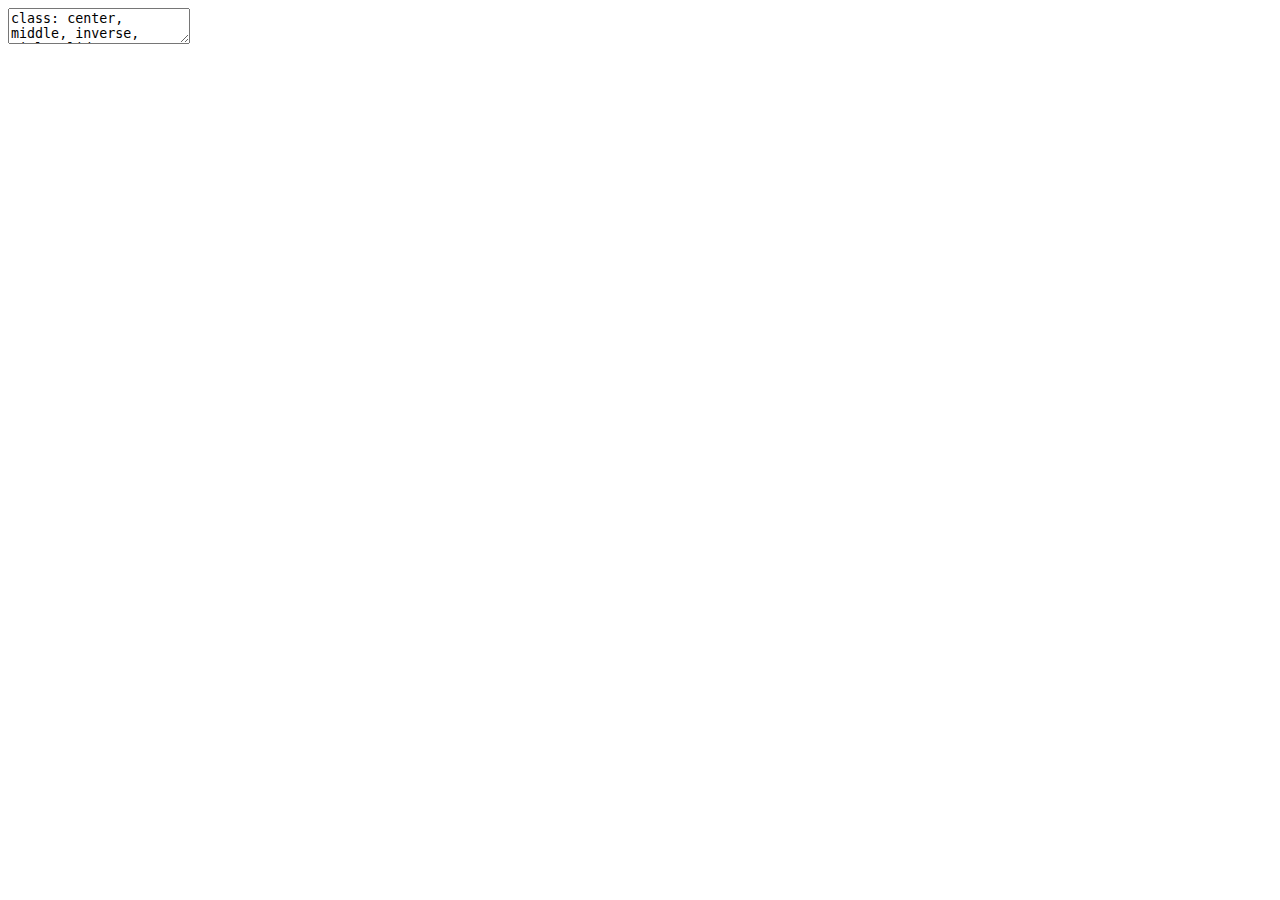
<file: index.html>
<!DOCTYPE html>
<html lang="" xml:lang="">
  <head>
    <title>Statistics and Data Science</title>
    <meta charset="utf-8" />
    <meta name="author" content="Nnenna Asidianya and Liza Bolton" />
    <meta name="date" content="2022-03-26" />
    <script src="libs/header-attrs-2.10.1/header-attrs.js"></script>
    <link rel="stylesheet" href="xaringan-themer.css" type="text/css" />
    <link rel="stylesheet" href="slides.css" type="text/css" />
  </head>
  <body>
    <textarea id="source">
class: center, middle, inverse, title-slide

# Statistics and Data Science
## Pursue STEM, Grade 10
### Nnenna Asidianya and Liza Bolton
### March 26, 2022

---










class: header_background
# Land acknowledgement

The land on which the University of Toronto and Pursue STEM operate is the traditional lands of the .highlight[Anishinaabe], the .highlight[Haudenosaunee], and the .highlight[Mississaugas of the Credit]. With the Dish With One Spoon treaty, these peoples agreed to share and protect this land, and all those who have come here since, both Indigenous and non-Indigenous, are invited into this treaty in a spirit of respect and peace. This land is also, more recently, subject to Treaty 13, a treaty between the Mississaugas and the British Crown.

Today, we are coming together to discuss statistics, a field that has been part of historical and ongoing colonization, oppression, and harm of Indigenous peoples and marginalized communities. Let us remind ourselves of our responsibilities to this land, its original peoples, and to each other and work to be ethical and culturally competent practitioners in our chosen fields.

---
name: topics

## Topics
You can click the following links to navigate through the slides (in the HTML version).

* [What are we doing today?](#welcome)
* [What are statistics and data science?](#stats)
* [What is algorithmic bias?](#bias)
* [What can we learn from exploring and visualizing data from Spotify's API?](#spotify)

---
class: middle, center, inverse
name: welcome
# What are we doing today?

.header[&lt;u&gt;[Go to topics list](#topics)&lt;/u&gt;]

---
## Go to https://pollev.com/bolton to answer (keep the link open)

&lt;img src="libs/images/bts.png" width="55%" style="display: block; margin: auto;" /&gt;


.footnote[Doesn't matter if you don't know who's who, just go with the vibe.]

---
## The plan

* Meet Liza and Nnenna [20 minutes]
* [What are statistics and data science?](#stats)  [10 minutes]
* Scavenger hunt / break [5 minutes]
* Scavenger hunt share [10 minutes]
* [What is algorithmic bias?](#bias) [30 minutes]
* Movement break [5 minutes]
* [What can we learn from exploring and visualizing data from Spotify's API?](#spotify) [40]
* Capstone [60 minutes]

---
## Hi, I'm Liza!

.pull-left[

You can call me Liza (pronounced like: "lie" and "zuh"). 

* liza.bolton@utoronto.ca
* Assistant Professor, Teaching Stream
* Department of Statistical Science, Univeristy of Toronto

.midi[
I currently teach a range of university courses, but all of them touch on how we explore and visualize data, how we can learn from data, how we communicate what we find to others (statisticians and non-statisticians alike) and ethical considerations for people making decisions with data. ]
]

.pull-right[
.small[
* I used to be a Statistical Consultant in New Zealand, working with small and medium companies on a big range of topics, from things like vehicle traffic to people's experiences in their first jobs after university.
* My research interests include how people's social and economic positions are related to health and topics in statistics education.
* What do stats undergraduates do? One of my students has worked on a project on Broadway musicals, while another was looking at how big events like terrorist attacks or elections influence people's confidence in spending money. Students in my consulting course are exploring the history of detective stories, intensive care unit (ICU) risk scores, survey results about students belonging and how the people of Toronto use the parks.

__Data are everywhere and so statistical skills are needed everywhere too.__
]
]

---
### Introductions in the New Zealand way

&lt;img src="libs/images/mihi1.png" width="75%" style="display: block; margin: auto;" /&gt;

---

&lt;img src="libs/images/mihi2.png" width="65%" style="display: block; margin: auto;" /&gt;

---

.pull-left[
Nnenna and I have worked on several things together. These are photos from some Zoom events we ran in the department in 2020. We both love statistics and dressing up!

&lt;img src="libs/images/halloween.png" width="100%" style="display: block; margin: auto;" /&gt;
]
.pull-right[
&lt;img src="libs/images/packages.jpeg" width="100%" style="display: block; margin: auto;" /&gt;

.footnote[Wanna see more of what our department gets up to? Check out our recent news: https://www.statistics.utoronto.ca/news]

]


---
## Nnenna Asidianya

Hi, I'm Nnenna. I am in my third year as a PhD student in the Department of Statistical Sciences at University of Toronto.

.midi[Since I began my career in biological sciences, a lot of my earlier work was at the interface of clinical sciences and life sciences.  In the past, I did quite a lot of work in clinical sciences and published a paper in Gastric cancer risk and non-native status in Ontario. I have previously collaborated on a project with a nephrologist that examined the risk factors for kidney graft failure.

I am also interested in geospatial statistics. This may be informed by my interest in disease progression and how we can really examine the factors that influence the progression over time.    

For the past few terms, I have taught introductory statistics to social science students. In this course we have covered a broad range of topics in relation to the pandemic. One that comes up is distance education and the ramifications of online learning considering the pandemic. There is a lot of space for statistical education that is emerging which is something that has always been an interest for me. There is a lot you can really explore with statistical sciences!]

---
class: middle, center, inverse
name: stats
# What are statistics and data science?

.header[&lt;u&gt;[Go to topics list](#topics)&lt;/u&gt;]

---
# Statistics and data science

Statistics is the art and science of __learning from data__. It also gives us ways to quantify __uncertainty.__

Data Science is a relatively new interdisciplinary field that also includes the computational aspects of acquiring, managing, and analyzing data. Both __reasoning__ with and __computing__ with data play important roles in these related disciplines. 


---
## What are they not?

Statistics and data science are _NOT_...

.pull-left[
&lt;img src="libs/images/big-head.jpeg" width="100%" style="display: block; margin: auto;" /&gt;
]

.pull-right[
&lt;img src="libs/images/cat-type.gif" width="75%" style="display: block; margin: auto;" /&gt;
]

---
.pull-left[
## What is statistics?
&lt;img src="libs/images/certain.png" width="80%" style="display: block; margin: auto;" /&gt;
]

.pull-right[
&lt;img src="libs/images/art-science.png" width="75%" style="display: block; margin: auto;" /&gt;
]

---
## What is statistics?

&lt;img src="libs/images/communication.png" width="90%" style="display: block; margin: auto;" /&gt;

---
## Who needs statisticians and data scientists?

&lt;img src="libs/images/who-needs.png" width="95%" style="display: block; margin: auto;" /&gt;

---

&lt;img src="libs/images/you-need.png" width="70%" style="display: block; margin: auto;" /&gt;

---

&lt;img src="libs/images/shoulder.png" width="85%" style="display: block; margin: auto;" /&gt;

---

&lt;img src="libs/images/career.png" width="85%" style="display: block; margin: auto;" /&gt;

&lt;img src="libs/images/one-word.png" width="85%" style="display: block; margin: auto;" /&gt;

---

## Examples you came up with how data is collected about you in your data-to-day life (1)

* Social media.
* Every time I watch a YouTube video, the algorithms are updating my feed with videos they think I'd be interested in. Unfortunately, my feed fills with only videos with the same subject matter of the video I was watching, so it doesn't encourage me to learn about new things and ideas.
* When I search something up online that data is collected to give me targeted ads.
* My debit card when buying things. The data tracks every payment transaction that occurs on my card.

---

## Examples you came up with how data is collected about you in your data-to-day life (2)

* I decide to watch youtube in my free time sometimes. Youtube collects data based on your location, videos you choose to watch, IP address, and ads you click.
* The history of videos I watch on youtube is collected and stored.
* When driving the car (although I'm not driving) if the car is going above the limit, a camera will take a picture of the license plate. That sends our data elsewhere and charges the driver for not obeying the speed limit.
* A way data is collected about me is through the music I listen to. The music I listen to more let's people know who I like and what kind of music I listen too.
* Cookies on websites and apps take personal information (like location and previously viewed websites/apps) to promote advertisements that would be applicable to my daily life (online shopping sites, book store sites).


---

## Examples you came up with how data is collected about you in your data-to-day life (3)

* One way that data might be collected about me is when I search something up on Google.
* The data that is collected about me and used to make everyday decisions in my day to day life is the post I like. I'm very interested in fashion and design so when I like pictures on social media. The company send back clothes they think that I would find interested in.
* An example from my life would be getting targeted ads, or suggested posts/creators/influencers from social media based off the videos and posts I interact and engage with and who I follow.

---
## Examples you came up with how data is collected about you in your data-to-day life (4)

* One way data is collected about myself is when I use my devices. I get a small report about my screen time every week to show the number of hours I've been using it, the percentage difference from the prior week(s), and the apps I use the most. This data can be used to limit overall screen time.
* When I use google drive for school, data is collected on what documents I open frequently and at what time I open the documents. This data can then be used to determine which documents to put in the priority section of google drive, making them easier to access.
* Data collected about my eating preferences is used when my family goes grocery shopping.

---
class: middle, center, inverse

# Scavenger hunt and break (5 minutes)

.large[
* Go find ONE thing that is related to data and/or statistics in some way. Be creative!
* Grab some water/a snack etc.
]

---
class: middle, center, inverse
name: bias
# What is algorithmic bias?

.header[&lt;u&gt;[Go to topics list](#topics)&lt;/u&gt;]

---
## Algorithmic bias

.midi[Prediction models are taught what they "know" from training data. 
Training data can be incomplete, biased, or skewed. This can result in
__algorithmic bias__.]

### Proxy variables

.midsmall[There can also be situations where we know we DON'T want to use a variable as part of an algorithm, for ethical and often legal reasons (anti-discrimination laws about gender, race, health status, e.g. American's with Disabilities Act means you can't discriminate against people with mental health conditions). BUT there might be other variables in your data, like certain types of hobbies/memberships, home address, 'personality' quiz questions, that act as 'proxies' for these things, meaning they end of determining outcomes even when you don't want them to.]

.small[
__Optional reading__
+ Amazon scrapped 'sexist AI' tool, BBC, 2018. https://www.bbc.com/news/technology-45809919 
+ Amazon discreetly abandoned gender-biased AI-based recruiting tool, HRK News, 2018 https://www.hrkatha.com/recruitment/amazon-discreetly-abandoned-gender-biased-ai-based-recruiting-tool/
]

---
## Should algorithms be transparent?

Some predictive algorithms give us more than just a prediction: they also give us some
insight as to what factor(s) influenced the prediction. Examples you might have encountered in your studies already include linear regression models and classification trees.

Other algorithms yield predictions, but no information about how it got from the inputs
to the prediction, such as neural networks . These are sometimes called 'black box' algorithms and many machine learning tools fall into this. 

What is more important - getting the most accurate predictions, or understanding the factor(s) which influence a prediction?

---
class: middle 

## Suggested reading

Lum, K &amp; Isaac, W. _To predict and serve?_ (2016). https://rss.onlinelibrary.wiley.com/doi/full/10.1111/j.1740-9713.2016.00960.x#sign960-bib-0001

.pull-left[
.midi[
This article is an excellent and accessible introduction to ideas around predictive policing and the current issues.  

(Lum's other work, previously as the Lead Statistician at the Human Rights Data Analysis Group and now as a prof at the University of Pennsylvania is awesome!)
]]

.pull-right[

&lt;img src="libs/images/precog.gif" width="95%" style="display: block; margin: auto;" /&gt;

.small[(If you've seen Minority Report, maybe you were already skeptical about predicting crimes before they happen...but probably for different reasons.)
]]

---
class: middle, center, inverse

# Movement break (5 mins)

&lt;img src="libs/images/stretch.png" width="70%" style="display: block; margin: auto;" /&gt;

---
class: middle, center, inverse
name: spotify
# What can we learn from exploring and visualizing data from Spotify's API?

.header[&lt;u&gt;[Go to topics list](#topics)&lt;/u&gt;]

---

## Using an API

API stands for __a__pplication __p__rogramming __i__nterface. 

It is a structured way for data (broadly) requests to be made and fulfilled with computers. 

I like [this](https://www.howtogeek.com/343877/what-is-an-api/) comparison to a restaurant menu. You don't need to know HOW to make crème brûlée to be able to know you WANT it.

--

If you are using an API, there still may be rules about things like how many requests you can make in a certain time frame and rate limiting. Make sure you're aware of these rules and behave in the spirit of them!

Optional reading: https://beanumber.github.io/mdsr2e/ch-ethics.html#sec:terms-of-use 

---

.pull-left[
.small[

|Artist              |Genre                                       |
|:-------------------|:-------------------------------------------|
|5 Seconds of Summer |both/mainly energizing                      |
|Afro B              |hard to classify                            |
|Alessia Cara        |energizing                                  |
|Arctic Monkeys      |relaxing                                    |
|Billie Eilish       |Sad/Releasing angerr                        |
|Brent Faiyaz        |Energizing                                  |
|Bryson Tiller       |relaxing                                    |
|Bryson Tiller       |relaxing                                    |
|BTS                 |Variety of Music                            |
|BTS                 |This artist is both energising and relaxing |
|Cavetown            |Energizing                                  |
|Clairo              |Energizing                                  |
]
]

.pull-left[
.small[

|Artist       |Genre                             |
|:------------|:---------------------------------|
|Conan Gray   |Energizing with relaxing elements |
|Cordae       |Relaxing                          |
|David Bowie  |energising                        |
|Doja Cat     |Energizing                        |
|Drake        |hard to classify                  |
|Drake        |relaxing                          |
|Drake        |energizing                        |
|Eli Fross    |Hard to classify                  |
|FINNEAS      |relaxing                          |
|H.E.R.       |relaxing                          |
|Harry Styles |Relaxing                          |
|HOYO-Mix     |Relaxing                          |
]
]

---

.pull-left[
.small[

|Artist         |Genre                    |
|:--------------|:------------------------|
|Joy Division   |neither/hard to classify |
|kanye          |energizing               |
|Kendrick Lamar |Energizing               |
|Koffee         |Relaxing                 |
|Lana Del Rey   |energizing               |
|MGMT           |Relaxing                 |
|MHC            |Variety of Music         |
|Mitski         |hard to classify         |
|Nirvana        |hard to classify         |
|PinkPantheress |good vibes/relaxing      |
]
]

.pull-left[
.small[

|Artist           |Genre                              |
|:----------------|:----------------------------------|
|RINI             |energising                         |
|ROSALÍA          |both                               |
|Shawn Mendes     |Energising                         |
|Stray Kids       |Relaxing                           |
|summer walker    |energising                         |
|Summer Walker    |Relaxing                           |
|SZA              |makes you feel like main character |
|SZA              |Hard to classify                   |
|Taylor Swift     |relaxing                           |
|The Cure         |neither/hard to classify           |
|The Neighborhood |Relaxing                           |
]
]

---
## Data dictionary (reference slides)

Description of variables available to you (3 slides). 'Class'

|variable                 |class     |description |
|:---|:---|:-----------|
|artist_name             |character | Song artist|
|artist_popularity       |number | Popularity score (0-100) based on track play and recency. Higher is better |
|artist_followers        |number | Number of people who 'follow' the artist on Spotify|
|album_name              |character| Name of the album the song if from |
|album_release_year      |number | Year of album release|
|track_name              |character | Song name|

---

.small[
|variable                 |class     |description |
|:---|:---|:-----------|
|danceability            |number    | Danceability describes how suitable a track is for dancing based on a combination of musical elements including tempo, rhythm stability, beat strength, and overall regularity. A value of 0.0 is least danceable and 1.0 is most danceable. |
|energy                   |number    | Energy is a measure from 0.0 to 1.0 and represents a perceptual measure of intensity and activity. Typically, energetic tracks feel fast, loud, and noisy. For example, death metal has high energy, while a Bach prelude scores low on the scale. Perceptual features contributing to this attribute include dynamic range, perceived loudness, timbre, onset rate, and general entropy. |
|loudness                 |number    | The overall loudness of a track in decibels (dB). Loudness values are averaged across the entire track and are useful for comparing relative loudness of tracks. Loudness is the quality of a sound that is the primary psychological correlate of physical strength (amplitude). Values typical range between -60 and 0 db.|
|speechiness              |number    | Speechiness detects the presence of spoken words in a track. The more exclusively speech-like the recording (e.g. talk show, audio book, poetry), the closer to 1.0 the attribute value. Values above 0.66 describe tracks that are probably made entirely of spoken words. Values between 0.33 and 0.66 describe tracks that may contain both music and speech, either in sections or layered, including such cases as rap music. Values below 0.33 most likely represent music and other non-speech-like tracks. |
|acousticness             |number    | A confidence measure from 0.0 to 1.0 of whether the track is acoustic. 1.0 represents high confidence the track is acoustic.|
]

---

.small[
|variable                 |class     |description |
|:---|:---|:-----------|
|instrumentalness         |number    | Predicts whether a track contains no vocals. “Ooh” and “aah” sounds are treated as instrumental in this context. Rap or spoken word tracks are clearly “vocal”. The closer the instrumentalness value is to 1.0, the greater likelihood the track contains no vocal content. Values above 0.5 are intended to represent instrumental tracks, but confidence is higher as the value approaches 1.0. |
|liveness                 |number    | Detects the presence of an audience in the recording. Higher liveness values represent an increased probability that the track was performed live. A value above 0.8 provides strong likelihood that the track is live. |
|valence                  |number    | A measure from 0.0 to 1.0 describing the musical positiveness conveyed by a track. Tracks with high valence sound more positive (e.g. happy, cheerful, euphoric), while tracks with low valence sound more negative (e.g. sad, depressed, angry). |
|tempo                    |number    | The overall estimated tempo of a track in beats per minute (BPM). In musical terminology, tempo is the speed or pace of a given piece and derives directly from the average beat duration. |
|mode_name                    |character    | Mode indicates the modality (major or minor) of a track, the type of scale from which its melodic content is derived. |
|duration_ms                    |number    | Length of the song in miliseconds. |
|explicit                       |logical   | Is the song rated explicit? |
|artist_genre                   |character | This variable is still a little messy, but you can see the genres that the artist's music is considered to belong to.|
]

---



&lt;img src="bts.png" width="4000" height="4" /&gt;


---
class: inverse, middle

# Thank you!

.header[&lt;u&gt;[Go to topics list](#topics)&lt;/u&gt;]


    </textarea>
<style data-target="print-only">@media screen {.remark-slide-container{display:block;}.remark-slide-scaler{box-shadow:none;}}</style>
<script src="https://remarkjs.com/downloads/remark-latest.min.js"></script>
<script>var slideshow = remark.create({
"highlightStyle": "github",
"highlightLines": true,
"countIncrementalSlides": false,
"ratio": "16:9z"
});
if (window.HTMLWidgets) slideshow.on('afterShowSlide', function (slide) {
  window.dispatchEvent(new Event('resize'));
});
(function(d) {
  var s = d.createElement("style"), r = d.querySelector(".remark-slide-scaler");
  if (!r) return;
  s.type = "text/css"; s.innerHTML = "@page {size: " + r.style.width + " " + r.style.height +"; }";
  d.head.appendChild(s);
})(document);

(function(d) {
  var el = d.getElementsByClassName("remark-slides-area");
  if (!el) return;
  var slide, slides = slideshow.getSlides(), els = el[0].children;
  for (var i = 1; i < slides.length; i++) {
    slide = slides[i];
    if (slide.properties.continued === "true" || slide.properties.count === "false") {
      els[i - 1].className += ' has-continuation';
    }
  }
  var s = d.createElement("style");
  s.type = "text/css"; s.innerHTML = "@media print { .has-continuation { display: none; } }";
  d.head.appendChild(s);
})(document);
// delete the temporary CSS (for displaying all slides initially) when the user
// starts to view slides
(function() {
  var deleted = false;
  slideshow.on('beforeShowSlide', function(slide) {
    if (deleted) return;
    var sheets = document.styleSheets, node;
    for (var i = 0; i < sheets.length; i++) {
      node = sheets[i].ownerNode;
      if (node.dataset["target"] !== "print-only") continue;
      node.parentNode.removeChild(node);
    }
    deleted = true;
  });
})();
(function() {
  "use strict"
  // Replace <script> tags in slides area to make them executable
  var scripts = document.querySelectorAll(
    '.remark-slides-area .remark-slide-container script'
  );
  if (!scripts.length) return;
  for (var i = 0; i < scripts.length; i++) {
    var s = document.createElement('script');
    var code = document.createTextNode(scripts[i].textContent);
    s.appendChild(code);
    var scriptAttrs = scripts[i].attributes;
    for (var j = 0; j < scriptAttrs.length; j++) {
      s.setAttribute(scriptAttrs[j].name, scriptAttrs[j].value);
    }
    scripts[i].parentElement.replaceChild(s, scripts[i]);
  }
})();
(function() {
  var links = document.getElementsByTagName('a');
  for (var i = 0; i < links.length; i++) {
    if (/^(https?:)?\/\//.test(links[i].getAttribute('href'))) {
      links[i].target = '_blank';
    }
  }
})();
// adds .remark-code-has-line-highlighted class to <pre> parent elements
// of code chunks containing highlighted lines with class .remark-code-line-highlighted
(function(d) {
  const hlines = d.querySelectorAll('.remark-code-line-highlighted');
  const preParents = [];
  const findPreParent = function(line, p = 0) {
    if (p > 1) return null; // traverse up no further than grandparent
    const el = line.parentElement;
    return el.tagName === "PRE" ? el : findPreParent(el, ++p);
  };

  for (let line of hlines) {
    let pre = findPreParent(line);
    if (pre && !preParents.includes(pre)) preParents.push(pre);
  }
  preParents.forEach(p => p.classList.add("remark-code-has-line-highlighted"));
})(document);</script>

<script>
slideshow._releaseMath = function(el) {
  var i, text, code, codes = el.getElementsByTagName('code');
  for (i = 0; i < codes.length;) {
    code = codes[i];
    if (code.parentNode.tagName !== 'PRE' && code.childElementCount === 0) {
      text = code.textContent;
      if (/^\\\((.|\s)+\\\)$/.test(text) || /^\\\[(.|\s)+\\\]$/.test(text) ||
          /^\$\$(.|\s)+\$\$$/.test(text) ||
          /^\\begin\{([^}]+)\}(.|\s)+\\end\{[^}]+\}$/.test(text)) {
        code.outerHTML = code.innerHTML;  // remove <code></code>
        continue;
      }
    }
    i++;
  }
};
slideshow._releaseMath(document);
</script>
<!-- dynamically load mathjax for compatibility with self-contained -->
<script>
(function () {
  var script = document.createElement('script');
  script.type = 'text/javascript';
  script.src  = 'https://mathjax.rstudio.com/latest/MathJax.js?config=TeX-MML-AM_CHTML';
  if (location.protocol !== 'file:' && /^https?:/.test(script.src))
    script.src  = script.src.replace(/^https?:/, '');
  document.getElementsByTagName('head')[0].appendChild(script);
})();
</script>
  </body>
</html>
</file>
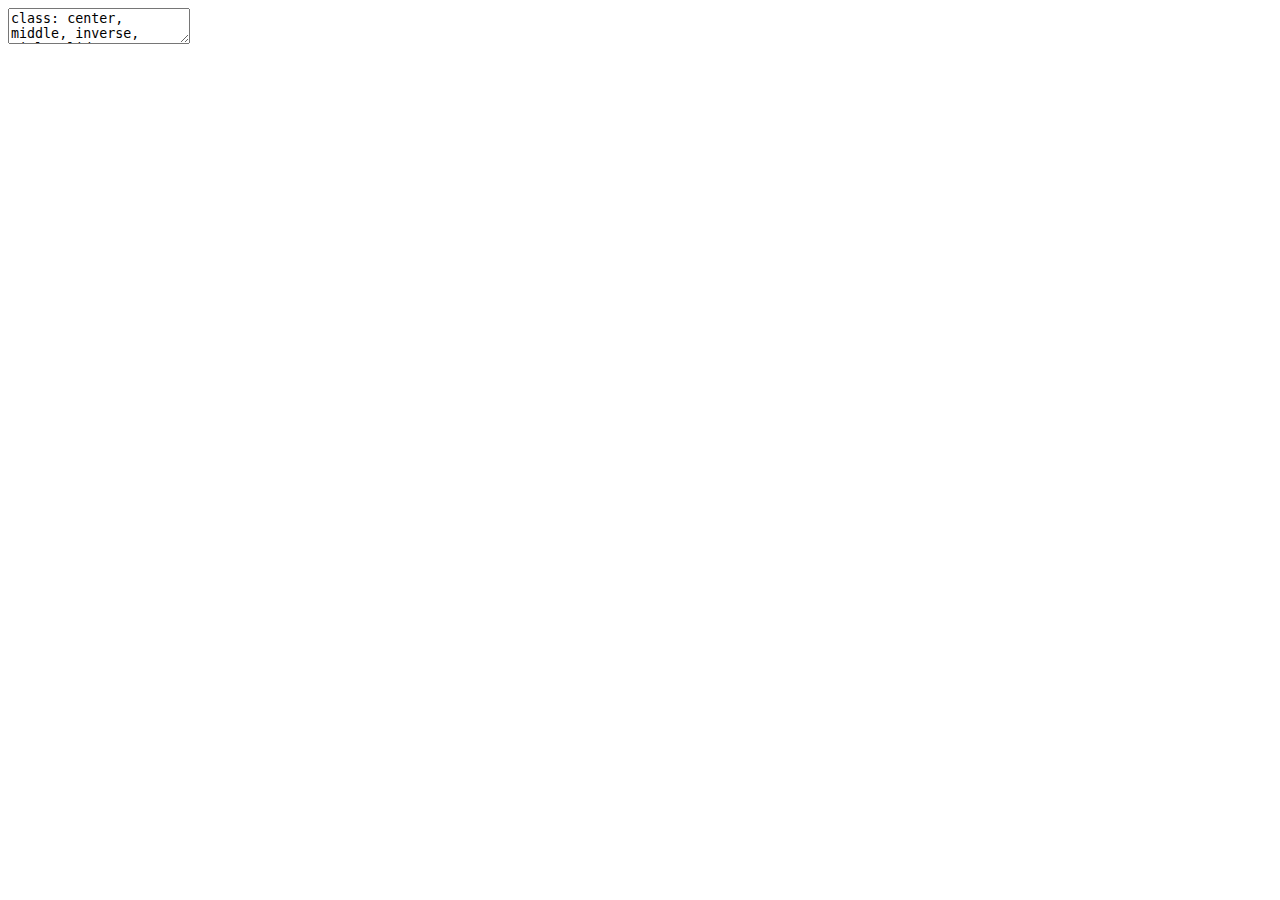
<file: pursue-stem_stats.html>
<!DOCTYPE html>
<html lang="" xml:lang="">
  <head>
    <title>Statistics and Data Science</title>
    <meta charset="utf-8" />
    <meta name="author" content="Nnenna Asidianya and Liza Bolton" />
    <meta name="date" content="2022-03-26" />
    <script src="libs/header-attrs-2.10.1/header-attrs.js"></script>
    <link rel="stylesheet" href="xaringan-themer.css" type="text/css" />
    <link rel="stylesheet" href="slides.css" type="text/css" />
  </head>
  <body>
    <textarea id="source">
class: center, middle, inverse, title-slide

# Statistics and Data Science
## Pursue STEM, Grade 10
### Nnenna Asidianya and Liza Bolton
### March 26, 2022

---










class: header_background
# Land acknowledgement

The land on which the University of Toronto and Pursue STEM operate is the traditional lands of the .highlight[Anishinaabe], the .highlight[Haudenosaunee], and the .highlight[Mississaugas of the Credit]. With the Dish With One Spoon treaty, these peoples agreed to share and protect this land, and all those who have come here since, both Indigenous and non-Indigenous, are invited into this treaty in a spirit of respect and peace. This land is also, more recently, subject to Treaty 13, a treaty between the Mississaugas and the British Crown.

Today, we are coming together to discuss statistics, a field that has been part of historical and ongoing colonization, oppression, and harm of Indigenous peoples and marginalized communities. Let us remind ourselves of our responsibilities to this land, its original peoples, and to each other and work to be ethical and culturally competent practitioners in our chosen fields.

---
name: topics

## Topics
You can click the following links to navigate through the slides (in the HTML version).

* [What are we doing today?](#welcome)
* [What are statistics and data science?](#stats)
* [What is algorithmic bias?](#bias)
* [What can we learn from exploring and visualizing data from Spotify's API?](#spotify)

---
class: middle, center, inverse
name: welcome
# What are we doing today?

.header[&lt;u&gt;[Go to topics list](#topics)&lt;/u&gt;]

---
## Go to https://pollev.com/bolton to answer (keep the link open)

&lt;img src="libs/images/bts.png" width="55%" style="display: block; margin: auto;" /&gt;


.footnote[Doesn't matter if you don't know who's who, just go with the vibe.]

---
## The plan

* Meet Liza and Nnenna [20 minutes]
* [What are statistics and data science?](#stats)  [10 minutes]
* Scavenger hunt / break [5 minutes]
* Scavenger hunt share [10 minutes]
* [What is algorithmic bias?](#bias) [30 minutes]
* Movement break [5 minutes]
* [What can we learn from exploring and visualizing data from Spotify's API?](#spotify) [40]
* Capstone [60 minutes]

---
## Hi, I'm Liza!

.pull-left[

You can call me Liza (pronounced like: "lie" and "zuh"). 

* liza.bolton@utoronto.ca
* Assistant Professor, Teaching Stream
* Department of Statistical Science, Univeristy of Toronto

.midi[
I currently teach a range of university courses, but all of them touch on how we explore and visualize data, how we can learn from data, how we communicate what we find to others (statisticians and non-statisticians alike) and ethical considerations for people making decisions with data. ]
]

.pull-right[
.small[
* I used to be a Statistical Consultant in New Zealand, working with small and medium companies on a big range of topics, from things like vehicle traffic to people's experiences in their first jobs after university.
* My research interests include how people's social and economic positions are related to health and topics in statistics education.
* What do stats undergraduates do? One of my students has worked on a project on Broadway musicals, while another was looking at how big events like terrorist attacks or elections influence people's confidence in spending money. Students in my consulting course are exploring the history of detective stories, intensive care unit (ICU) risk scores, survey results about students belonging and how the people of Toronto use the parks.

__Data are everywhere and so statistical skills are needed everywhere too.__
]
]

---
### Introductions in the New Zealand way

&lt;img src="libs/images/mihi1.png" width="75%" style="display: block; margin: auto;" /&gt;

---

&lt;img src="libs/images/mihi2.png" width="65%" style="display: block; margin: auto;" /&gt;

---

.pull-left[
Nnenna and I have worked on several things together. These are photos from some Zoom events we ran in the department in 2020. We both love statistics and dressing up!

&lt;img src="libs/images/halloween.png" width="100%" style="display: block; margin: auto;" /&gt;
]
.pull-right[
&lt;img src="libs/images/packages.jpeg" width="100%" style="display: block; margin: auto;" /&gt;

.footnote[Wanna see more of what our department gets up to? Check out our recent news: https://www.statistics.utoronto.ca/news]

]


---
## Nnenna Asidianya

Hi, I'm Nnenna. I am in my third year as a PhD student in the Department of Statistical Sciences at University of Toronto.

.midi[Since I began my career in biological sciences, a lot of my earlier work was at the interface of clinical sciences and life sciences.  In the past, I did quite a lot of work in clinical sciences and published a paper in Gastric cancer risk and non-native status in Ontario. I have previously collaborated on a project with a nephrologist that examined the risk factors for kidney graft failure.

I am also interested in geospatial statistics. This may be informed by my interest in disease progression and how we can really examine the factors that influence the progression over time.    

For the past few terms, I have taught introductory statistics to social science students. In this course we have covered a broad range of topics in relation to the pandemic. One that comes up is distance education and the ramifications of online learning considering the pandemic. There is a lot of space for statistical education that is emerging which is something that has always been an interest for me. There is a lot you can really explore with statistical sciences!]

---
class: middle, center, inverse
name: stats
# What are statistics and data science?

.header[&lt;u&gt;[Go to topics list](#topics)&lt;/u&gt;]

---
# Statistics and data science

Statistics is the art and science of __learning from data__. It also gives us ways to quantify __uncertainty.__

Data Science is a relatively new interdisciplinary field that also includes the computational aspects of acquiring, managing, and analyzing data. Both __reasoning__ with and __computing__ with data play important roles in these related disciplines. 


---
## What are they not?

Statistics and data science are _NOT_...

.pull-left[
&lt;img src="libs/images/big-head.jpeg" width="100%" style="display: block; margin: auto;" /&gt;
]

.pull-right[
&lt;img src="libs/images/cat-type.gif" width="75%" style="display: block; margin: auto;" /&gt;
]

---
.pull-left[
## What is statistics?
&lt;img src="libs/images/certain.png" width="80%" style="display: block; margin: auto;" /&gt;
]

.pull-right[
&lt;img src="libs/images/art-science.png" width="75%" style="display: block; margin: auto;" /&gt;
]

---
## What is statistics?

&lt;img src="libs/images/communication.png" width="90%" style="display: block; margin: auto;" /&gt;

---
## Who needs statisticians and data scientists?

&lt;img src="libs/images/who-needs.png" width="95%" style="display: block; margin: auto;" /&gt;

---

&lt;img src="libs/images/you-need.png" width="70%" style="display: block; margin: auto;" /&gt;

---

&lt;img src="libs/images/shoulder.png" width="85%" style="display: block; margin: auto;" /&gt;

---

&lt;img src="libs/images/career.png" width="85%" style="display: block; margin: auto;" /&gt;

&lt;img src="libs/images/one-word.png" width="85%" style="display: block; margin: auto;" /&gt;

---

## Examples you came up with how data is collected about you in your data-to-day life (1)

* Social media.
* Every time I watch a YouTube video, the algorithms are updating my feed with videos they think I'd be interested in. Unfortunately, my feed fills with only videos with the same subject matter of the video I was watching, so it doesn't encourage me to learn about new things and ideas.
* When I search something up online that data is collected to give me targeted ads.
* My debit card when buying things. The data tracks every payment transaction that occurs on my card.

---

## Examples you came up with how data is collected about you in your data-to-day life (2)

* I decide to watch youtube in my free time sometimes. Youtube collects data based on your location, videos you choose to watch, IP address, and ads you click.
* The history of videos I watch on youtube is collected and stored.
* When driving the car (although I'm not driving) if the car is going above the limit, a camera will take a picture of the license plate. That sends our data elsewhere and charges the driver for not obeying the speed limit.
* A way data is collected about me is through the music I listen to. The music I listen to more let's people know who I like and what kind of music I listen too.
* Cookies on websites and apps take personal information (like location and previously viewed websites/apps) to promote advertisements that would be applicable to my daily life (online shopping sites, book store sites).


---

## Examples you came up with how data is collected about you in your data-to-day life (3)

* One way that data might be collected about me is when I search something up on Google.
* The data that is collected about me and used to make everyday decisions in my day to day life is the post I like. I'm very interested in fashion and design so when I like pictures on social media. The company send back clothes they think that I would find interested in.
* An example from my life would be getting targeted ads, or suggested posts/creators/influencers from social media based off the videos and posts I interact and engage with and who I follow.

---
## Examples you came up with how data is collected about you in your data-to-day life (4)

* One way data is collected about myself is when I use my devices. I get a small report about my screen time every week to show the number of hours I've been using it, the percentage difference from the prior week(s), and the apps I use the most. This data can be used to limit overall screen time.
* When I use google drive for school, data is collected on what documents I open frequently and at what time I open the documents. This data can then be used to determine which documents to put in the priority section of google drive, making them easier to access.
* Data collected about my eating preferences is used when my family goes grocery shopping.

---
class: middle, center, inverse

# Scavenger hunt and break (5 minutes)

.large[
* Go find ONE thing that is related to data and/or statistics in some way. Be creative!
* Grab some water/a snack etc.
]

---
class: middle, center, inverse
name: bias
# What is algorithmic bias?

.header[&lt;u&gt;[Go to topics list](#topics)&lt;/u&gt;]

---
## Algorithmic bias

.midi[Prediction models are taught what they "know" from training data. 
Training data can be incomplete, biased, or skewed. This can result in
__algorithmic bias__.]

### Proxy variables

.midsmall[There can also be situations where we know we DON'T want to use a variable as part of an algorithm, for ethical and often legal reasons (anti-discrimination laws about gender, race, health status, e.g. American's with Disabilities Act means you can't discriminate against people with mental health conditions). BUT there might be other variables in your data, like certain types of hobbies/memberships, home address, 'personality' quiz questions, that act as 'proxies' for these things, meaning they end of determining outcomes even when you don't want them to.]

.small[
__Optional reading__
+ Amazon scrapped 'sexist AI' tool, BBC, 2018. https://www.bbc.com/news/technology-45809919 
+ Amazon discreetly abandoned gender-biased AI-based recruiting tool, HRK News, 2018 https://www.hrkatha.com/recruitment/amazon-discreetly-abandoned-gender-biased-ai-based-recruiting-tool/
]

---
## Should algorithms be transparent?

Some predictive algorithms give us more than just a prediction: they also give us some
insight as to what factor(s) influenced the prediction. Examples you might have encountered in your studies already include linear regression models and classification trees.

Other algorithms yield predictions, but no information about how it got from the inputs
to the prediction, such as neural networks . These are sometimes called 'black box' algorithms and many machine learning tools fall into this. 

What is more important - getting the most accurate predictions, or understanding the factor(s) which influence a prediction?

---
class: middle 

## Suggested reading

Lum, K &amp; Isaac, W. _To predict and serve?_ (2016). https://rss.onlinelibrary.wiley.com/doi/full/10.1111/j.1740-9713.2016.00960.x#sign960-bib-0001

.pull-left[
.midi[
This article is an excellent and accessible introduction to ideas around predictive policing and the current issues.  

(Lum's other work, previously as the Lead Statistician at the Human Rights Data Analysis Group and now as a prof at the University of Pennsylvania is awesome!)
]]

.pull-right[

&lt;img src="libs/images/precog.gif" width="95%" style="display: block; margin: auto;" /&gt;

.small[(If you've seen Minority Report, maybe you were already skeptical about predicting crimes before they happen...but probably for different reasons.)
]]

---
class: middle, center, inverse

# Movement break (5 mins)

&lt;img src="libs/images/stretch.png" width="70%" style="display: block; margin: auto;" /&gt;

---
class: middle, center, inverse
name: spotify
# What can we learn from exploring and visualizing data from Spotify's API?

.header[&lt;u&gt;[Go to topics list](#topics)&lt;/u&gt;]

---

## Using an API

API stands for __a__pplication __p__rogramming __i__nterface. 

It is a structured way for data (broadly) requests to be made and fulfilled with computers. 

I like [this](https://www.howtogeek.com/343877/what-is-an-api/) comparison to a restaurant menu. You don't need to know HOW to make crème brûlée to be able to know you WANT it.

--

If you are using an API, there still may be rules about things like how many requests you can make in a certain time frame and rate limiting. Make sure you're aware of these rules and behave in the spirit of them!

Optional reading: https://beanumber.github.io/mdsr2e/ch-ethics.html#sec:terms-of-use 

---
.pull-left[
.tiny[

|artist         |vibe                                   |
|:--------------|:--------------------------------------|
|Ariana Grande  |energising                             |
|Ariana Grande  |hard to classify                       |
|Ariana Grande  |relaxing                               |
|Billie Eilish  |                                       |
|Billie Eilish  |Energising                             |
|Billie Eilish  |neither/hard to classify               |
|Bruno Mars     |                                       |
|BTS            |Hard to classify their music is varied |
|Central Cee    |energising                             |
|daniel ceaser  |neither/hard to classify               |
|Daniel Ceaser  |                                       |
|Digga D        |neither/hard to classify               |
|Ellise         |hard to classify                       |
|Fall out boy   |hard to classify                       |
|Got7           |Energising                             |
|Harry Styles   |energising                             |
|Jeff Bernat    |Relaxing                               |
|Kendrick Lamar |                                       |
]
]

.pull-left[
.tiny[

|artist            |vibe                                     |
|:-----------------|:----------------------------------------|
|Lil Tjay          |both                                     |
|Lil Tjay          |energising                               |
|Lorde             |neither/hard to classify                 |
|Mac Ayres         |Relaxing                                 |
|Melanie Martinez  |Energising                               |
|Mitski            |Energising                               |
|NF                |Energising                               |
|Nicki Minaj       |Hard to classify it depends on the song. |
|Polo G            |energising                               |
|queen             |neither/hard to classify                 |
|Rex Orange County |Relaxing                                 |
|Rihanna           |Pon de Replay                            |
|Rod Wave          |                                         |
|Shenseea          |Energising                               |
|Taylor Swift      |energising                               |
|The Strokes       |Neither                                  |
|Toosii            |both                                     |
|tyler the creator |relaxing                                 |
]
]



---
## Data dictionary (reference slides)

Description of variables available to you (3 slides). 'Class'

|variable                 |class     |description |
|:---|:---|:-----------|
|artist_name             |character | Song artist|
|artist_popularity       |number | Popularity score (0-100) based on track play and recency. Higher is better |
|artist_followers        |number | Number of people who 'follow' the artist on Spotify|
|album_name              |character| Name of the album the song if from |
|album_release_year      |number | Year of album release|
|track_name              |character | Song name|

---

.small[
|variable                 |class     |description |
|:---|:---|:-----------|
|danceability            |number    | Danceability describes how suitable a track is for dancing based on a combination of musical elements including tempo, rhythm stability, beat strength, and overall regularity. A value of 0.0 is least danceable and 1.0 is most danceable. |
|energy                   |number    | Energy is a measure from 0.0 to 1.0 and represents a perceptual measure of intensity and activity. Typically, energetic tracks feel fast, loud, and noisy. For example, death metal has high energy, while a Bach prelude scores low on the scale. Perceptual features contributing to this attribute include dynamic range, perceived loudness, timbre, onset rate, and general entropy. |
|loudness                 |number    | The overall loudness of a track in decibels (dB). Loudness values are averaged across the entire track and are useful for comparing relative loudness of tracks. Loudness is the quality of a sound that is the primary psychological correlate of physical strength (amplitude). Values typical range between -60 and 0 db.|
|speechiness              |number    | Speechiness detects the presence of spoken words in a track. The more exclusively speech-like the recording (e.g. talk show, audio book, poetry), the closer to 1.0 the attribute value. Values above 0.66 describe tracks that are probably made entirely of spoken words. Values between 0.33 and 0.66 describe tracks that may contain both music and speech, either in sections or layered, including such cases as rap music. Values below 0.33 most likely represent music and other non-speech-like tracks. |
|acousticness             |number    | A confidence measure from 0.0 to 1.0 of whether the track is acoustic. 1.0 represents high confidence the track is acoustic.|
]

---

.small[
|variable                 |class     |description |
|:---|:---|:-----------|
|instrumentalness         |number    | Predicts whether a track contains no vocals. “Ooh” and “aah” sounds are treated as instrumental in this context. Rap or spoken word tracks are clearly “vocal”. The closer the instrumentalness value is to 1.0, the greater likelihood the track contains no vocal content. Values above 0.5 are intended to represent instrumental tracks, but confidence is higher as the value approaches 1.0. |
|liveness                 |number    | Detects the presence of an audience in the recording. Higher liveness values represent an increased probability that the track was performed live. A value above 0.8 provides strong likelihood that the track is live. |
|valence                  |number    | A measure from 0.0 to 1.0 describing the musical positiveness conveyed by a track. Tracks with high valence sound more positive (e.g. happy, cheerful, euphoric), while tracks with low valence sound more negative (e.g. sad, depressed, angry). |
|tempo                    |number    | The overall estimated tempo of a track in beats per minute (BPM). In musical terminology, tempo is the speed or pace of a given piece and derives directly from the average beat duration. |
|mode_name                    |character    | Mode indicates the modality (major or minor) of a track, the type of scale from which its melodic content is derived. |
|duration_ms                    |number    | Length of the song in miliseconds. |
|explicit                       |logical   | Is the song rated explicit? |
|artist_genre                   |character | This variable is still a little messy, but you can see the genres that the artist's music is considered to belong to.|
]

---
# What I really hope works

Go to this link: https://jupyter.utoronto.ca/hub/user-redirect/git-pull?repo=https%3A%2F%2Fgithub.com%2Felb0%2Fpursuestem_activity&amp;urlpath=shiny%2Fpursuestem_activity%2Finst%2Ftutorials%2Fpursuestem%2F&amp;branch=master

It may ask you to log in! Use the same login that gives you access to Quercus. 

# If this doesn't work, our back up will be:

* https://lite.docker.stat.auckland.ac.nz/
* Get data by saving this page as a CVS: https://raw.githubusercontent.com/elb0/pursuestem_activity/master/data/for_students.csv 

---
## Add your visualization to our group collection

Link: https://utoronto-my.sharepoint.com/:p:/g/personal/liza_bolton_utoronto_ca/Ec7sIb7iJSlJqPt72LXO6B8BAloASxohymcxxrfDp9CXlQ?e=PEZKFE

---
# A playlist

I made a new __variable__ that was just `danceability` score + `valence` score and found the track with the highest values for each of the artists:

https://music.youtube.com/playlist?list=PLbNVvLDdpWVKZWcUoeeMyrY4oNFtEiUU5

(There is actually a way to make a Spotify playlist directly from the statistical software I use, but I haven't got my authorizations set up properly yet...YouTube music is the one I have ad-free, anyway)

---
class: inverse, middle

# Thank you!

.header[&lt;u&gt;[Go to topics list](#topics)&lt;/u&gt;]


    </textarea>
<style data-target="print-only">@media screen {.remark-slide-container{display:block;}.remark-slide-scaler{box-shadow:none;}}</style>
<script src="https://remarkjs.com/downloads/remark-latest.min.js"></script>
<script>var slideshow = remark.create({
"highlightStyle": "github",
"highlightLines": true,
"countIncrementalSlides": false,
"ratio": "16:9z"
});
if (window.HTMLWidgets) slideshow.on('afterShowSlide', function (slide) {
  window.dispatchEvent(new Event('resize'));
});
(function(d) {
  var s = d.createElement("style"), r = d.querySelector(".remark-slide-scaler");
  if (!r) return;
  s.type = "text/css"; s.innerHTML = "@page {size: " + r.style.width + " " + r.style.height +"; }";
  d.head.appendChild(s);
})(document);

(function(d) {
  var el = d.getElementsByClassName("remark-slides-area");
  if (!el) return;
  var slide, slides = slideshow.getSlides(), els = el[0].children;
  for (var i = 1; i < slides.length; i++) {
    slide = slides[i];
    if (slide.properties.continued === "true" || slide.properties.count === "false") {
      els[i - 1].className += ' has-continuation';
    }
  }
  var s = d.createElement("style");
  s.type = "text/css"; s.innerHTML = "@media print { .has-continuation { display: none; } }";
  d.head.appendChild(s);
})(document);
// delete the temporary CSS (for displaying all slides initially) when the user
// starts to view slides
(function() {
  var deleted = false;
  slideshow.on('beforeShowSlide', function(slide) {
    if (deleted) return;
    var sheets = document.styleSheets, node;
    for (var i = 0; i < sheets.length; i++) {
      node = sheets[i].ownerNode;
      if (node.dataset["target"] !== "print-only") continue;
      node.parentNode.removeChild(node);
    }
    deleted = true;
  });
})();
(function() {
  "use strict"
  // Replace <script> tags in slides area to make them executable
  var scripts = document.querySelectorAll(
    '.remark-slides-area .remark-slide-container script'
  );
  if (!scripts.length) return;
  for (var i = 0; i < scripts.length; i++) {
    var s = document.createElement('script');
    var code = document.createTextNode(scripts[i].textContent);
    s.appendChild(code);
    var scriptAttrs = scripts[i].attributes;
    for (var j = 0; j < scriptAttrs.length; j++) {
      s.setAttribute(scriptAttrs[j].name, scriptAttrs[j].value);
    }
    scripts[i].parentElement.replaceChild(s, scripts[i]);
  }
})();
(function() {
  var links = document.getElementsByTagName('a');
  for (var i = 0; i < links.length; i++) {
    if (/^(https?:)?\/\//.test(links[i].getAttribute('href'))) {
      links[i].target = '_blank';
    }
  }
})();
// adds .remark-code-has-line-highlighted class to <pre> parent elements
// of code chunks containing highlighted lines with class .remark-code-line-highlighted
(function(d) {
  const hlines = d.querySelectorAll('.remark-code-line-highlighted');
  const preParents = [];
  const findPreParent = function(line, p = 0) {
    if (p > 1) return null; // traverse up no further than grandparent
    const el = line.parentElement;
    return el.tagName === "PRE" ? el : findPreParent(el, ++p);
  };

  for (let line of hlines) {
    let pre = findPreParent(line);
    if (pre && !preParents.includes(pre)) preParents.push(pre);
  }
  preParents.forEach(p => p.classList.add("remark-code-has-line-highlighted"));
})(document);</script>

<script>
slideshow._releaseMath = function(el) {
  var i, text, code, codes = el.getElementsByTagName('code');
  for (i = 0; i < codes.length;) {
    code = codes[i];
    if (code.parentNode.tagName !== 'PRE' && code.childElementCount === 0) {
      text = code.textContent;
      if (/^\\\((.|\s)+\\\)$/.test(text) || /^\\\[(.|\s)+\\\]$/.test(text) ||
          /^\$\$(.|\s)+\$\$$/.test(text) ||
          /^\\begin\{([^}]+)\}(.|\s)+\\end\{[^}]+\}$/.test(text)) {
        code.outerHTML = code.innerHTML;  // remove <code></code>
        continue;
      }
    }
    i++;
  }
};
slideshow._releaseMath(document);
</script>
<!-- dynamically load mathjax for compatibility with self-contained -->
<script>
(function () {
  var script = document.createElement('script');
  script.type = 'text/javascript';
  script.src  = 'https://mathjax.rstudio.com/latest/MathJax.js?config=TeX-MML-AM_CHTML';
  if (location.protocol !== 'file:' && /^https?:/.test(script.src))
    script.src  = script.src.replace(/^https?:/, '');
  document.getElementsByTagName('head')[0].appendChild(script);
})();
</script>
  </body>
</html>
</file>
<file: xaringan-themer.css>
/* -------------------------------------------------------
 *
 *     !! This file was generated by xaringanthemer !!
 *
 *  Changes made to this file directly will be overwritten
 *  if you used xaringanthemer in your xaringan slides Rmd
 *
 *  Issues or likes?
 *    - https://github.com/gadenbuie/xaringanthemer
 *    - https://www.garrickadenbuie.com
 *
 *  Need help? Try:
 *    - vignette(package = "xaringanthemer")
 *    - ?xaringanthemer::style_xaringan
 *    - xaringan wiki: https://github.com/yihui/xaringan/wiki
 *    - remarkjs wiki: https://github.com/gnab/remark/wiki
 *
 *  Version: 0.3.0
 *
 * ------------------------------------------------------- */
@import url(https://fonts.googleapis.com/css?family=Lato&display=swap);
@import url(https://fonts.googleapis.com/css?family=Libre+Baskerville&display=swap);
@import url(https://fonts.googleapis.com/css?family=Fira+Mono&display=swap);


:root {
  /* Fonts */
  --text-font-family: Lato;
  --text-font-is-google: 1;
  --text-font-family-fallback: -apple-system, BlinkMacSystemFont, avenir next, avenir, helvetica neue, helvetica, Ubuntu, roboto, noto, segoe ui, arial;
  --text-font-base: sans-serif;
  --header-font-family: 'Libre Baskerville';
  --header-font-is-google: 1;
  --code-font-family: 'Fira Mono';
  --code-font-is-google: 1;
  --base-font-size: 20px;
  --text-font-size: 30px;
  --code-font-size: 0.9rem;
  --code-inline-font-size: 1em;
  --header-h1-font-size: 2.75rem;
  --header-h2-font-size: 2.25rem;
  --header-h3-font-size: 1.75rem;

  /* Colors */
  --text-color: #000;
  --header-color: #43003F;
  --background-color: #FFF;
  --link-color: rgb(249, 38, 114);
  --code-highlight-color: rgba(255,255,0,0.5);
  --inverse-text-color: white;
  --inverse-background-color: #43003F;
  --inverse-header-color: #f3f3f3;
  --title-slide-background-color: #43003F;
  --title-slide-text-color: white;
  --header-background-color: #43003F;
  --header-background-text-color: #FFF;
  --red: #f34213;
  --yellow: #FFCA17;
  --purple: #43003F;
  --white: #FFFFFF;
}

html {
  font-size: var(--base-font-size);
}

body {
  font-family: var(--text-font-family), var(--text-font-family-fallback), var(--text-font-base);
  font-weight: normal;
  color: var(--text-color);
}
h1, h2, h3 {
  font-family: var(--header-font-family);
  font-weight: 600;
  color: var(--header-color);
}
.remark-slide-content {
  background-color: var(--background-color);
  font-size: 30px;
  padding: 16px 64px 16px 64px;
  width: 100%;
  height: 100%;
}
.remark-slide-content h1 {
  font-size: var(--header-h1-font-size);
}
.remark-slide-content h2 {
  font-size: var(--header-h2-font-size);
}
.remark-slide-content h3 {
  font-size: var(--header-h3-font-size);
}
.remark-code, .remark-inline-code {
  font-family: var(--code-font-family), Menlo, Consolas, Monaco, Liberation Mono, Lucida Console, monospace;
}
.remark-code {
  font-size: var(--code-font-size);
}
.remark-inline-code {
  font-size: var(--code-inline-font-size);
  color: #000;
}
.remark-slide-number {
  color: #43003F;
  opacity: 1;
  font-size: 0.9em;
}
a, a > code {
  color: var(--link-color);
  text-decoration: none;
}
.footnote {
  position: absolute;
  bottom: 60px;
  padding-right: 4em;
  font-size: 0.9em;
}
.remark-code-line-highlighted {
  background-color: var(--code-highlight-color);
}
.inverse {
  background-color: var(--inverse-background-color);
  color: var(--inverse-text-color);
  
}
.inverse h1, .inverse h2, .inverse h3 {
  color: var(--inverse-header-color);
}
.title-slide, .title-slide h1, .title-slide h2, .title-slide h3 {
  color: var(--title-slide-text-color);
}
.title-slide {
  background-color: var(--title-slide-background-color);
}
.title-slide .remark-slide-number {
  display: none;
}
/* Two-column layout */
.left-column {
  width: 20%;
  height: 92%;
  float: left;
}
.left-column h2, .left-column h3 {
  color: #777;
}
.left-column h2:last-of-type, .left-column h3:last-child {
  color: #000;
}
.right-column {
  width: 75%;
  float: right;
  padding-top: 1em;
}
.pull-left {
  float: left;
  width: 47%;
}
.pull-right {
  float: right;
  width: 47%;
}
.pull-right ~ * {
  clear: both;
}
img, video, iframe {
  max-width: 100%;
}
blockquote {
  border-left: solid 5px lightgray;
  padding-left: 1em;
}
.remark-slide table {
  margin: auto;
  border-top: 1px solid #666;
  border-bottom: 1px solid #666;
}
.remark-slide table thead th {
  border-bottom: 1px solid #ddd;
}
th, td {
  padding: 5px;
}
.remark-slide thead, .remark-slide tfoot, .remark-slide tr:nth-child(even) {
  background: #eee;
}
table.dataTable tbody {
  background-color: var(--background-color);
  color: var(--text-color);
}
table.dataTable.display tbody tr.odd {
  background-color: var(--background-color);
}
table.dataTable.display tbody tr.even {
  background-color: #eee;
}
table.dataTable.hover tbody tr:hover, table.dataTable.display tbody tr:hover {
  background-color: rgba(255, 255, 255, 0.5);
}
.dataTables_wrapper .dataTables_length, .dataTables_wrapper .dataTables_filter, .dataTables_wrapper .dataTables_info, .dataTables_wrapper .dataTables_processing, .dataTables_wrapper .dataTables_paginate {
  color: var(--text-color);
}
.dataTables_wrapper .dataTables_paginate .paginate_button {
  color: var(--text-color) !important;
}

/* Slide Header Background for h1 elements */
.remark-slide-content.header_background > h1 {
  display: block;
  position: absolute;
  top: 0;
  left: 0;
  width: 100%;
  background: var(--header-background-color);
  color: var(--header-background-text-color);
  padding: 2rem 64px 1.5rem 64px;
  margin-top: 0;
  box-sizing: border-box;
}
.remark-slide-content.header_background {
  padding-top: 7rem;
}

@page { margin: 0; }
@media print {
  .remark-slide-scaler {
    width: 100% !important;
    height: 100% !important;
    transform: scale(1) !important;
    top: 0 !important;
    left: 0 !important;
  }
}

.red {
  color: var(--red);
}
.bg-red {
  background-color: var(--red);
}
.yellow {
  color: var(--yellow);
}
.bg-yellow {
  background-color: var(--yellow);
}
.purple {
  color: var(--purple);
}
.bg-purple {
  background-color: var(--purple);
}
.white {
  color: var(--white);
}
.bg-white {
  background-color: var(--white);
}
</file>
<file: slides.css>
@import url(https://fonts.googleapis.com/css?family=Source+Sans+Pro:300,400,600,700);
@import url(https://fonts.googleapis.com/css?family=Source+Code+Pro:400,700);
@import url(https://fonts.googleapis.com/css?family=Overlock:400,700);

body {
  font-family: 'Source Sans Pro'; sans-serif;
  font-weight: 400;
  font-size: 34px;
  color: #333333;
}
h2 {
  font-family: 'Overlock', sans-serif;
  font-weight: 600;
  color: #612464;
  margin: 0em 0 0em 0;
}
h1, h3 {
  font-family: 'Overlock', sans-serif;
  font-weight: 600;
  color: #612464;
}
a, a > code {
  font-family: 'Source Sans Pro', sans-serif;
  color: #612464;
  text-decoration: none;
}

.header {
  position: absolute;
  top: 1em;
  right: 2em;
  font-size: 90%;
}

.footnote {
  position: absolute;
  bottom: 1em;
  padding-right: 2em;
  font-size: 90%;
}
.remark-code, .remark-inline-code {
  font-family: 'Source Code Pro', 'Lucida Console', Monaco, monospace; font-size:70%;
}
.remark-code-line-highlighted     { background-color: #ffff88; }

.inverse {
  background-color: #612464;
  color: #ffffff;
  /* text-shadow: 0 0 20px #333; */
}
.inverse h1, .inverse h2, .inverse h3, .inverse a {
  color: #f3f3f3;
}

/* Four-column layout */
.column4 {
  float: left;
  width: 23%;
  padding: 4px;
}

/* Clear floats after the columns */
.row:after {
  content: "";
  display: table;
  clear: both;
}

/* Three-column layout */
.column {
  float: left;
  width: 30%;
  padding: 10px;
}

/* Clear floats after the columns */
.row:after {
  content: "";
  display: table;
  clear: both;
}

/* Two-column layout */
.left-column {
  width: 72%;
  height: 92%;
  float: left;
}
.left-column h2:last-of-type, .left-column h3:last-child {

}
.right-column {
  width: 22%;
  float: right;
  padding-left: 1em;
  padding-right: 0.5em;
}
.right-column ~ * {
  clear: both;
}
.center {
  text-align:center;
}


.pull-left {
  float: left;
  width: 47%;
}
.pull-right {
  float: right;
  width: 47%;
  padding-right: 0.5em;
}
.pull-right ~ * {
  clear: both;
}
.question {
  background-color: #cbb1cc;
  padding-top: 0.25px;
}
.highlight {
  background-color: #FFDD33;
  padding-top: 0.25px;
}

.redify{
  color: #FF0000;
}

.bluify{
  color: #0000FF;
}

ul {
  list-style-type: square;
}
li{
  margin: 0px 0;
}
.large { font-size: 130% }
.midi { font-size: 90% }
.midsmall { font-size: 80% }
.small { font-size: 70% }
.tiny { font-size: 60% }
img, video, iframe {
  max-width: 100%;
}
blockquote {
  border-left: solid 5px lightgray;
  padding-left: 1em;
}
table {
  margin: auto;
  border-top: 1px solid #666;
  border-bottom: 1px solid #666;
}
table thead th { border-bottom: 1px solid #ddd; }
th, td { padding: 5px; }
thead, tfoot, tr:nth-child(even) { background: #eee }

@page { margin: 0; }
@media print {
  .remark-slide-scaler {
    width: 100% !important;
    height: 100% !important;
    transform: scale(1) !important;
    top: 0 !important;
    left: 0 !important;
  }
  .has-continuation {
    display: block !important;
  }
}


/* padding-XX: 10px drastically reduces margins  */
.remark-slide-content{
  font-size: 30px;
  padding-top: 15px;
  padding-left: 15px;
  padding-right: 10px;
  padding-bottom: 10px;
}

.remark-slide-content:after {
    content: "";
    position: absolute;
    bottom: 5px;
    right: 810px;
    height: 70px;
    width: 81px;
    background-repeat: no-repeat;
    background-size: contain;
    #background-image: url("img/sta199-logo-hex.png");
}

.element.style {
    position: absolute;
    left: 0px;
    top: 0px;
    height: 685px;
    width: 700px;
}

.left-code {
  color: #777;
  width: 38%;
  height: 92%;
  float: left;
}
.right-plot {
  float: right;
  padding-left: 1%;
}

.row:after {
  content: "";
  display: table;
  clear: both;
}

pre {
  white-space: pre-wrap;
}


.vl {
  border-left: 2px solid #612464;
  height: 450px;
  position: absolute;
  left: 25%;
  margin-left: -2px;
  top: 28%;
}
</file>
